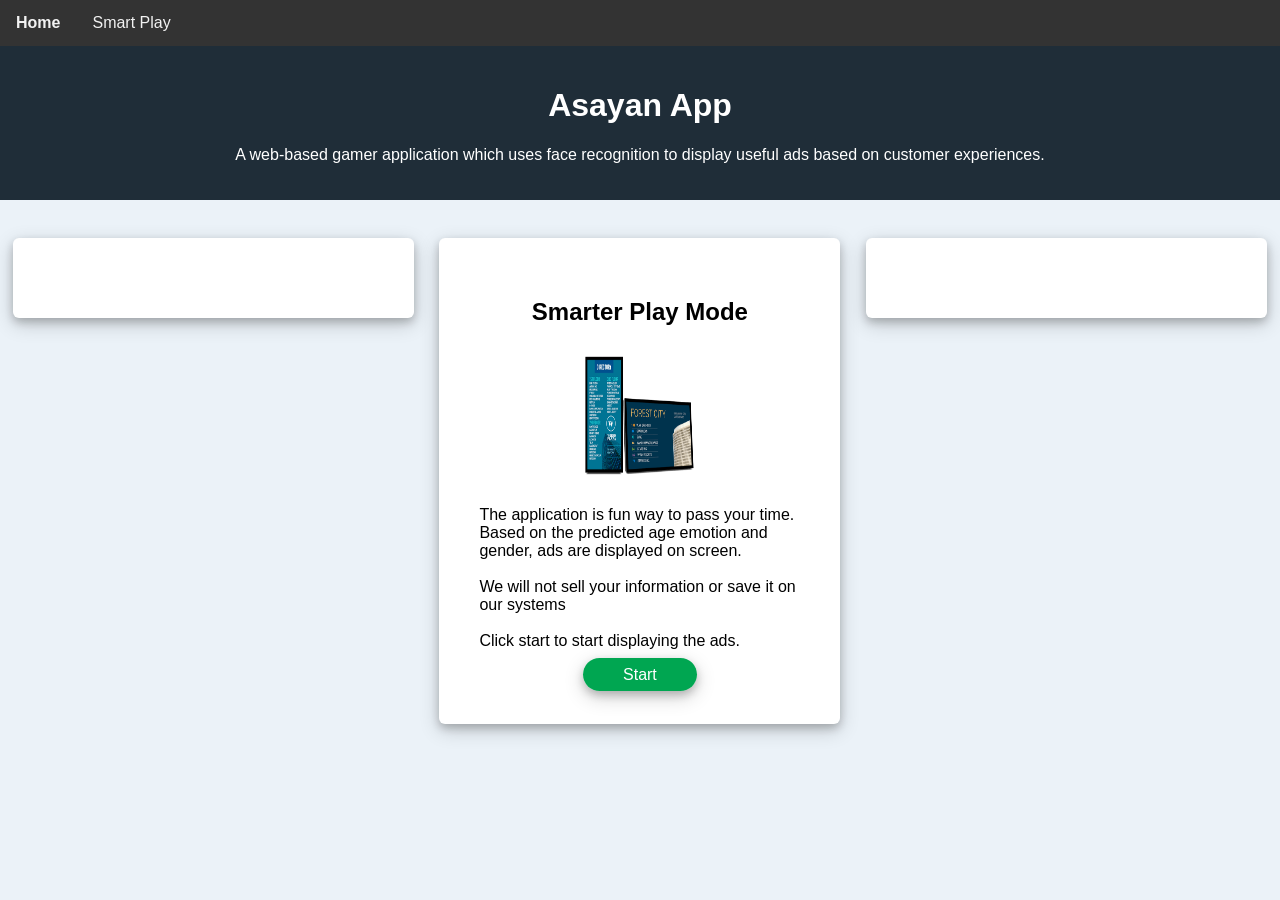
<file: index.html>
<!DOCTYPE html>
<html lang="en">

<head>
    <meta charset="UTF-8">
    <meta http-equiv="X-UA-Compatible" content="IE=edge">
    <meta name="viewport" content="width=device-width, initial-scale=1.0">
    <link rel="stylesheet" href="styles/index.css">
    <link rel="icon" type="image/x-icon" href="images/favicon.ico">
    <title>Asayan App</title>
</head>

<body>

    <div class="topnav">
        <a href="index.html" style="font-weight: bold;">Home</a>
        <a href="features/smart.html">Smart Play</a>
    </div>

    <div class="header">
        <h1>Asayan App</h1>
        <p>A web-based gamer application which uses face recognition to display useful ads based on customer experiences.</p>
    </div>

    <div class="row">

        <div class="column">
        </div>
        <div class="column">
            <h2>Smarter Play Mode</h2>
            <img src="images/adboard.png" alt="digitalboard" class="images">
            <p>The application is  fun way to pass your time.
                Based on the predicted age emotion and gender, ads are displayed on screen.<br><br> We will not sell your information or save it on our systems<br><br>Click start to start displaying the ads.</p>
            </p>
            <a href="features/smart.html" class="button">Start</a>
        </div>

        <div class="column">
        </div>
    </div>

</body>

</html>
</file>
<file: styles/index.css>
* {
    box-sizing: border-box;
  }

  html {
    font-family: sans-serif;
  }
  
  body {
    margin: 0;
    background-color: #EBF2F8
  }
  .images{
    width: 40%;
    height:140px;
  }
  .header {
    background-color: #1F2D38;
    color: white;
    padding: 20px;
    text-align: center;
  }
  
  .topnav {
    overflow: hidden;
    background-color: #333;
  }
  
  .topnav a {
    float: left;
    display: block;
    color: #f2f2f2;
    text-align: center;
    padding: 14px 16px;
    text-decoration: none;
  }
  
  .topnav a:hover {
    background-color: #ddd;
    color: black;
  }
  
  .column {
    float: left;
    width: 31.33%;
    padding: 40px;
    text-align: center;
    color: black;
    background-color: white;
    margin-left: 1%;
    margin-right: 1%;
    margin-bottom: 3%;
    margin-top: 3%;
    box-shadow: 0 4px 8px 0 rgba(0, 0, 0, 0.2), 0 6px 20px 0 rgba(0, 0, 0, 0.19);
    border-radius: 6px;
  }

  .column p{
    text-align: left;
  }
  .row:after {
    content: "";
    display: table;
    clear: both;
  }
  .button{
    background-color: #00A651;
    color: #ffff;
    padding: 8px 40px 8px 40px;
    border-radius: 35px;
    border: none;
    text-decoration: none;
    box-shadow: 0 4px 8px 0 rgba(0, 0, 0, 0.2), 0 6px 20px 0 rgba(0, 0, 0, 0.19);
  }
  .button:hover{
    background-color: #008B44;
  
  }
  @media screen and (max-width:600px) {
    .column {
      width: 100%;
    }
  }
</file>
